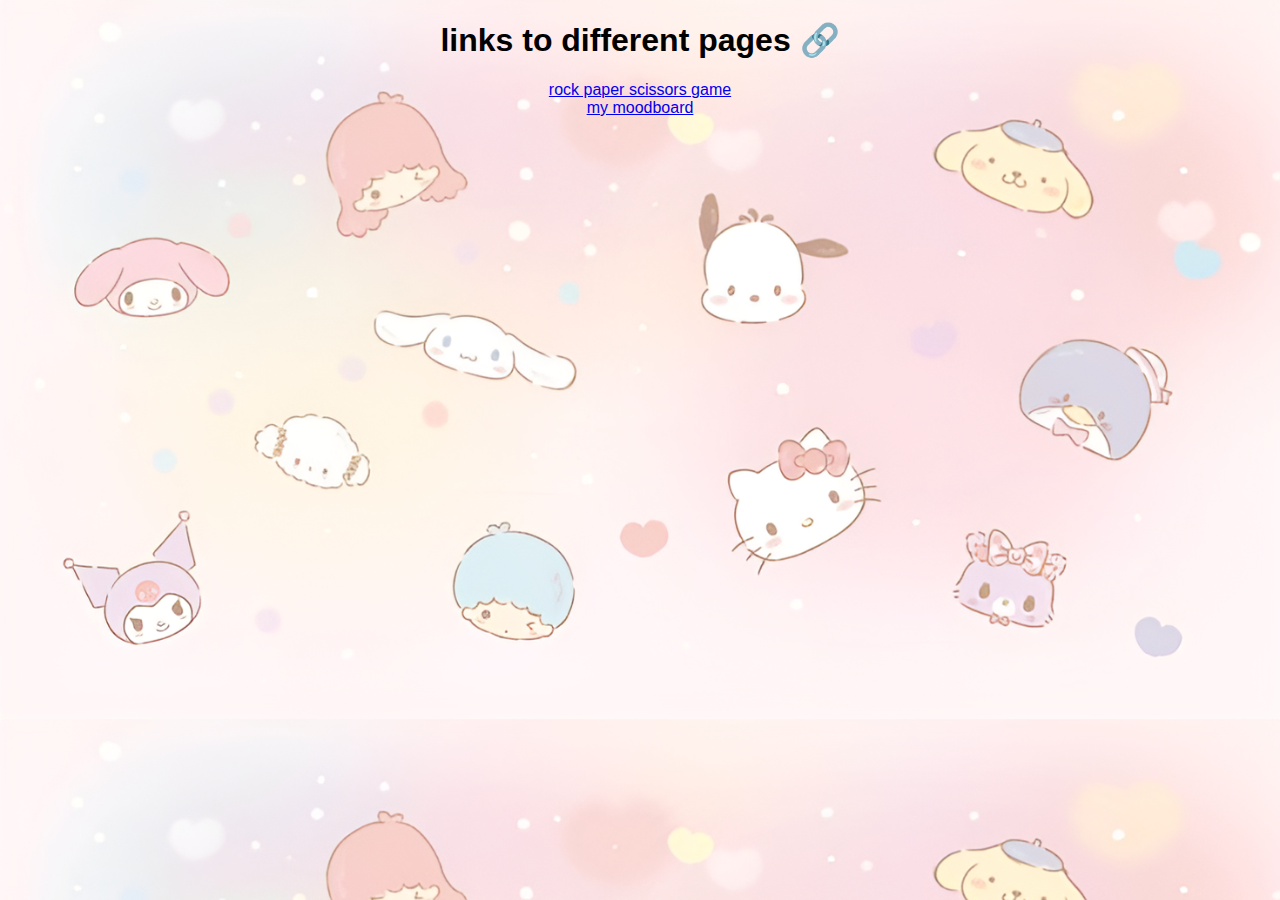
<file: index.html>
<!DOCTYPE html>
<html lang="en">
<head>
    <meta charset="UTF-8">
    <meta name="viewport" content="width=device-width, initial-scale=1.0">
    <title>Home</title>
    <link rel="stylesheet" href="style.css">
</head>
<body>
    <h1>
        links to different pages 🔗
    </h1>
    <a href="rps.html">rock paper scissors game</a><br>
    <a href="moodboard.html">my moodboard</a>
</file>
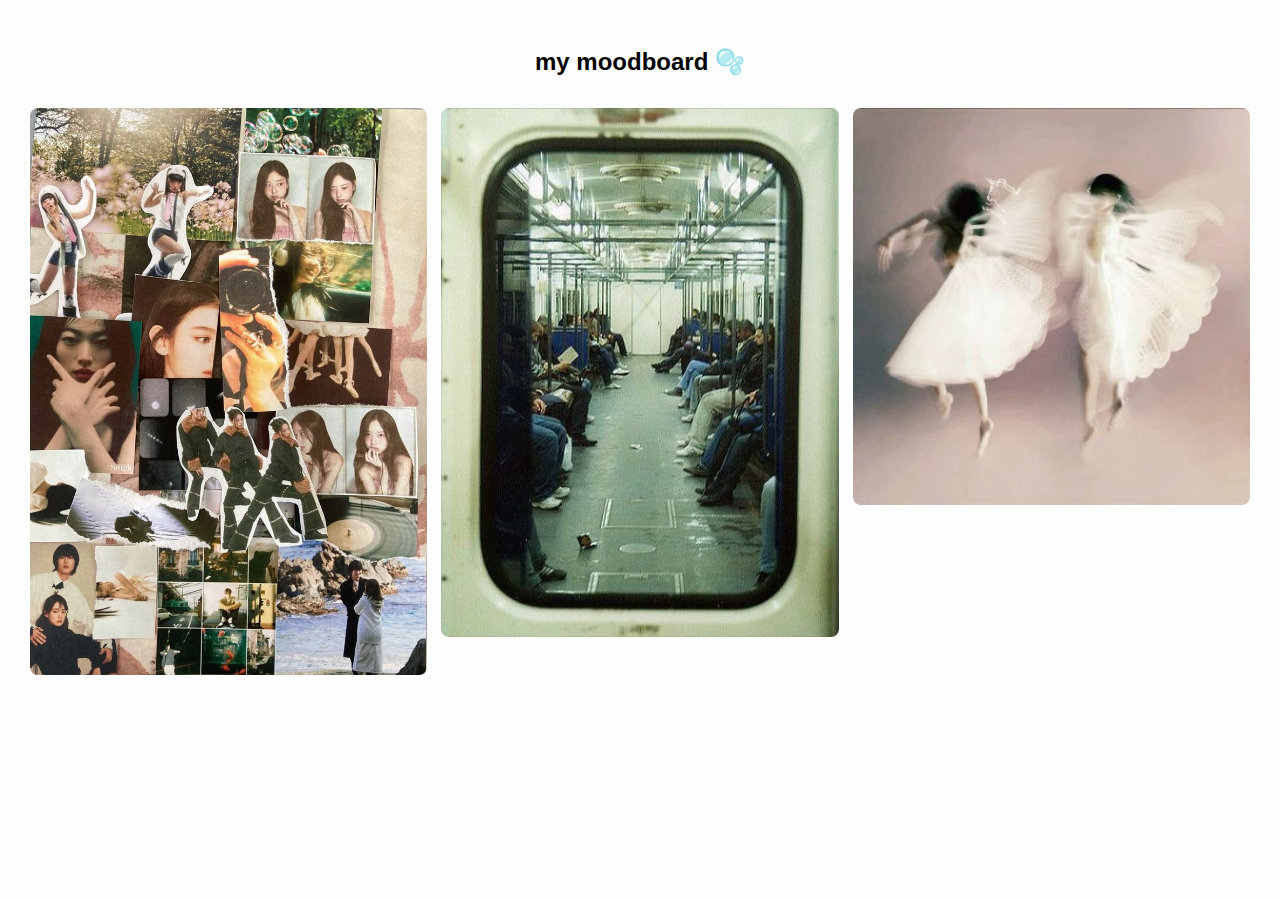
<file: moodboard.html>
<!DOCTYPE html>
<html lang="en">
<head>
  <meta charset="UTF-8" />
  <meta name="viewport" content="width=device-width, initial-scale=1.0"/>
  <title>Moodboard</title>
  <style>
    body {
      font-family: Arial, sans-serif;
      background-color: #fdfdfd;
      padding: 20px;
    }

    h2 {
      text-align: center;
      margin-bottom: 30px;
    }

    .grid-container {
      display: grid;
      grid-template-columns: repeat(auto-fit, minmax(200px, 1fr)); /* Half size */
      gap: 10px; /* Slightly reduced gap */
    }

    .grid-item {
      overflow: hidden;
      border: 2px solid #ffffff;
      border-radius: 10px;
      display: block;
    }

    .grid-item img {
      width: 100%;
      height: 100%;
      object-fit: cover;
      display: block;
      transition: transform 0.3s ease-in-out;
    }

    .grid-item img:hover {
      transform: scale(1.1);
    }
  </style>
</head>
<body>

  <h2>my moodboard 🫧</h2>
  <div class="grid-container">
    <div class="grid-item"><img src="pic_1.jpg" alt="Pic 1"></div>
    <div class="grid-item"><img src="pic_2.jpg" alt="Pic 2"></div>
    <div class="grid-item"><img src="pic_3.jpg" alt="Pic 3"></div>
    <!-- Add more images here -->
  </div>

  <script>
    window.addEventListener('load', () => {
      const items = document.querySelectorAll('.grid-item');

      items.forEach(item => {
        const img = item.querySelector('img');
        const { naturalWidth: w, naturalHeight: h } = img;

        // Set aspect ratio dynamically to half the original size
        item.style.aspectRatio = `${w} / ${h}`;
      });
    });
  </script>

</body>
</html>
</file>
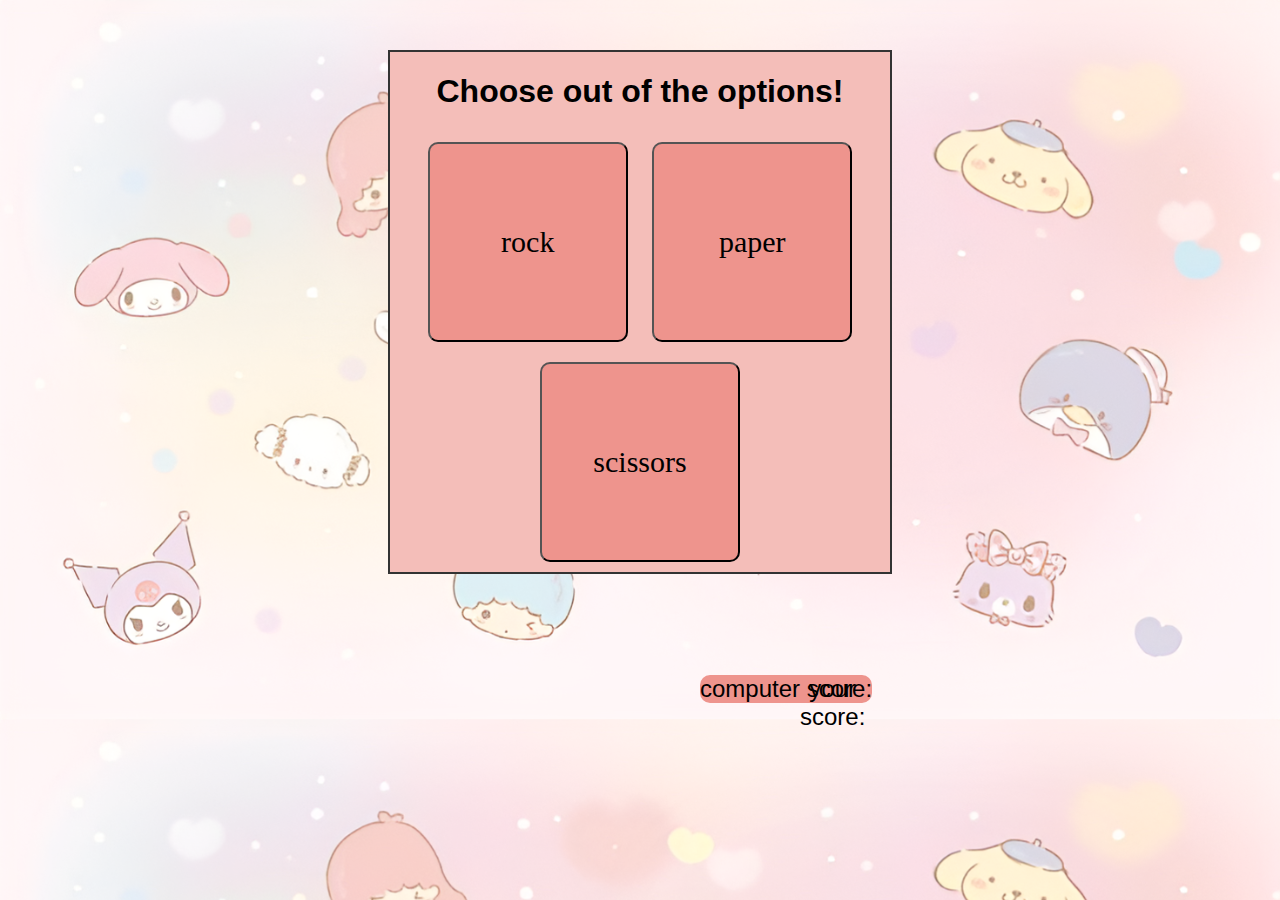
<file: rps.html>
<!DOCTYPE html>
<html lang="en">
<head>
    <meta charset="UTF-8">
    <meta name="viewport" content="width=device-width, initial-scale=1.0">
    <title>Rock Paper & Scissors Game</title>
    <link rel="stylesheet" href="style.css">
</head>
<body>
    <div id="game">
        <h1>Choose out of the options!</h1>
        <button id="rock">rock</button>
        <button id="paper">paper</button>
        <button id="scissors">scissors</button>
    <div id="results"></div>
    </div>
    <div id="myscore">
        <span class="overlay text" style="position: absolute; top: 50; left: -100; z-index: 2;">your score: </span>
        <span class="dynamic-score" style="z-index: 1;">0</span>
    </div>
    <div id="computerscore">
        <span class = "overlay-text"> computer score: </span>
    </div>
    <script src="script.js"></script>
</body>
</html>
</file>
<file: style.css>
body {
    margin: 0;
    padding: 0;
    background-image: url("wallpaper.jpg");
    background-size: cover;
    font-family: Arial, sans-serif;
    text-align: center;
}

#game {
    position: relative;
    margin: 50px auto;
    width: 500px;
    height: 520px;
    border: 2px solid #333;
    background-color: #F4BEB9;
}

#results {
    margin-top: 40px;
    font-size:24px;
    background-color: #ee948d;
    border-radius: 10px;
    cursor: pointer;
}

#computerscore {
    position: absolute;
    top: 675px;
    left: 700px;
    font-size:24px;
    background-color: #ee948d;
    border-radius: 10px;
    cursor: pointer;
}

#myscore {
    position: absolute;
    top: 675px;
    left: 800px;
    font-size:24px;
    background-color: #ee948d;
    border-radius: 10px;
    cursor: pointer;
}



button {
    padding: 10px 20px; 
    margin: 10px;
    font-family: Poppins, bold;
    width: 200px;
    height: 200px;
    font-size:30px;
    background-color: #ee948d;
    border-radius: 10px;
    cursor: pointer;
}

.image-container {
    display: grid;
    grid-template-columns: repeat(auto-fill, minmax(250px, 1fr));
    grid-auto-rows: 300px;
    gap: 10px;
}

.image-container img {
    width: 100%;
    height: auto;
}

.image-container img:hover {
    transform: scale(1.3);
}
</file>
